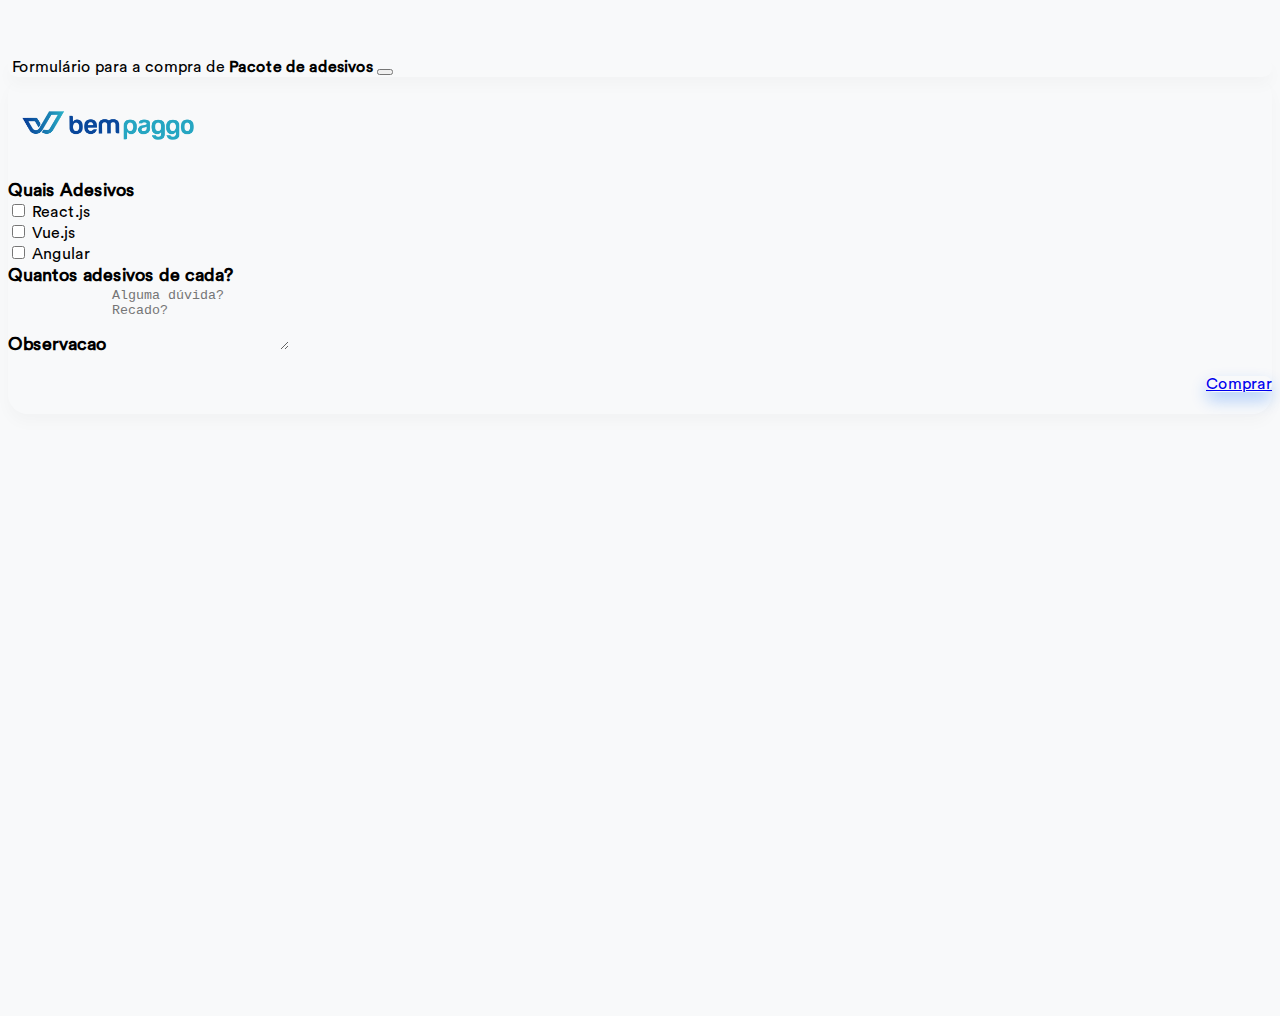
<file: index.html>
<!DOCTYPE html>
<html lang="pt-BR">
<head>
  <meta charset="UTF-8">
  <meta name="viewport" content="width=device-width, initial-scale=1.0">
  <title>bemppago</title>
  <link rel="icon" href="img/logo-icon.png">
  <meta name="description" content="O BemPaggo é um plataforma de pagamentos online focada em cobranças online e recorrentes como cobranças de assinaturas mensalidades, semestrais, anuais e também cobranças onlines avulsas com a ajuda de links de pagamento.">
  <!--css bootstrap-->
  <link href="https://cdn.jsdelivr.net/npm/bootstrap@5.1.3/dist/css/bootstrap.min.css" rel="stylesheet" integrity="sha384-1BmE4kWBq78iYhFldvKuhfTAU6auU8tT94WrHftjDbrCEXSU1oBoqyl2QvZ6jIW3" crossorigin="anonymous">
  <!--css-->
  <link rel="stylesheet" href="css/style.css">
  <!--js bootstrap-->
  <script src="https://cdn.jsdelivr.net/npm/bootstrap@5.1.3/dist/js/bootstrap.bundle.min.js" integrity="sha384-ka7Sk0Gln4gmtz2MlQnikT1wXgYsOg+OMhuP+IlRH9sENBO0LRn5q+8nbTov4+1p" crossorigin="anonymous"></script>
  <!--js-->
  <script src="js/inptuCheck.js"></script>
</head>
<body>
  <section class="section d-flex align-items-center">
    <div class="container">
      <div class="row justify-content-center">
        <div class="col-lg-6 col-md-8">
          <div class="alert alert-light alert-dismissible fade show mb-4" role="alert">
             Formulário para a compra de <strong>Pacote de adesivos</strong>
            <button type="button" class="btn-close" data-bs-dismiss="alert" aria-label="Close"></button>
          </div>
          <div class="card">
            <div class="card-header mb-3">
              <img src="img/logo.png" alt="" width="200" lang="Logo bemppago">
            </div>
            <div class="card-body">
              <form action="#">
                <div class="mb-4">
                  <label for="" class="mb-2 labelTitile"><b>Quais Adesivos</b></label>
                  <div class="form-check">
                    <input class="form-check-input" type="checkbox" value=""  id="check" onclick="checkfunction()">
                    <label class="form-check-label">
                      React.js
                    </label>
                  </div>
                  <div class="form-check">
                    <input class="form-check-input" type="checkbox" value=""  id="check2" onclick="checkfunction2()">
                    <label class="form-check-label">
                      Vue.js
                    </label>
                  </div>
                  <div class="form-check">
                    <input class="form-check-input" type="checkbox" value=""  id="check3" onclick="checkfunction3()">
                    <label class="form-check-label">
                      Angular
                    </label>
                  </div>
                </div>
                <div class="container-fluid p-0">
                  <label for="" class="mb-2 labelTitile"><b>Quantos adesivos de cada?</b></label>
                  <div class="row">
                    <div class="col-lg-4 mb-3" id="divNunber" style="display:none">
                      <label for="">React.js</label>
                      <div class="input-group mt-2">
                        <button type="button" class="btn btn-primary btn-nuberr" onclick="this.parentNode.querySelector('input[type=number]').stepDown()">-</button>
                        <input type="number" class="form-control form-control-number quantity" min="1"  value="1">
                        <button type="button" class="btn btn-primary" onclick="this.parentNode.querySelector('input[type=number]').stepUp()" class="plus">+</button>
                      </div>
                    </div>
                    <div class="col-lg-4 mb-3" id="divNunber2" style="display:none">
                      <label for="">Vue.js</label>
                      <div class="input-group mt-2">
                        <button type="button" class="btn btn-primary btn-nuberr" onclick="this.parentNode.querySelector('input[type=number]').stepDown()">-</button>
                        <input type="number" class="form-control form-control-number quantity" min="1"  value="1">
                        <button type="button" class="btn btn-primary" onclick="this.parentNode.querySelector('input[type=number]').stepUp()" class="plus">+</button>
                      </div>
                    </div>
                    <div class="col-lg-4 mb-3" id="divNunber3" style="display:none">
                      <label for="">Angular</label>
                      <div class="input-group mt-2">
                        <button type="button" class="btn btn-primary btn-nuberr" onclick="this.parentNode.querySelector('input[type=number]').stepDown()">-</button>
                        <input type="number" class="form-control form-control-number quantity" min="1"  value="1">
                        <button type="button" class="btn btn-primary" onclick="this.parentNode.querySelector('input[type=number]').stepUp()" class="plus">+</button>
                      </div>
                    </div>
                  </div>
                </div>
                <label for="" class="mb-2 labelTitile"><b>Observacao</b></label>
                <textarea class="form-control" rows="4" placeholder="Alguma dúvida? Recado?" ></textarea>
              </form>
            </div>
            <div class="card-footer border-top mt-3">
              <a href="chackPagam.html" class="btn btn-primary pt-2">Comprar</a>
            </div>
          </div>
        </div>
      </div>
    </div>
  </section>
</body>
</html>
</file>
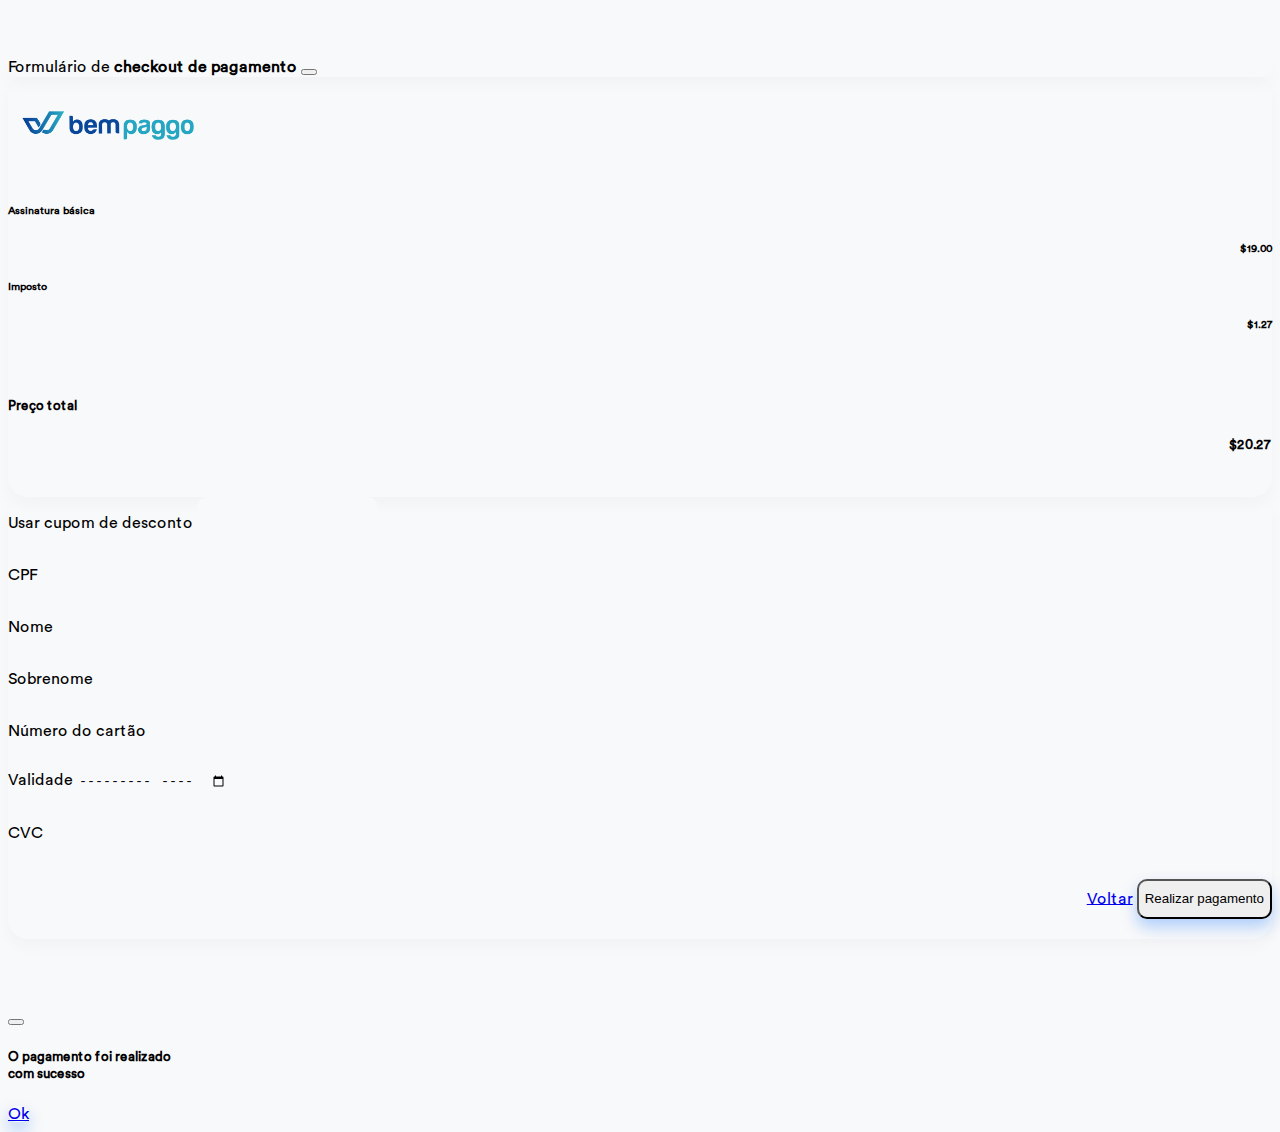
<file: chackPagam.html>
<!DOCTYPE html>
<html lang="pt-BR">
<head>
  <meta charset="UTF-8">
  <meta name="viewport" content="width=device-width, initial-scale=1.0">
  <title>bemppago</title>
  <link rel="icon" href="img/logo-icon.png">
  <meta name="description" content="O BemPaggo é um plataforma de pagamentos online focada em cobranças online e recorrentes como cobranças de assinaturas mensalidades, semestrais, anuais e também cobranças onlines avulsas com a ajuda de links de pagamento.">
  <!--css bootstrap-->
  <link href="https://cdn.jsdelivr.net/npm/bootstrap@5.1.3/dist/css/bootstrap.min.css" rel="stylesheet" integrity="sha384-1BmE4kWBq78iYhFldvKuhfTAU6auU8tT94WrHftjDbrCEXSU1oBoqyl2QvZ6jIW3" crossorigin="anonymous">
  <!--css-->
  <link rel="stylesheet" href="css/style.css">
  <!--js bootstrap-->
  <script src="https://cdn.jsdelivr.net/npm/bootstrap@5.1.3/dist/js/bootstrap.bundle.min.js" integrity="sha384-ka7Sk0Gln4gmtz2MlQnikT1wXgYsOg+OMhuP+IlRH9sENBO0LRn5q+8nbTov4+1p" crossorigin="anonymous"></script>
  <!--js-->
  <script src="js/masc_cpf.js"></script>
  <script src="js/inptuCheck.js"></script>
</head>
<body>
  <section class="section d-flex align-items-center">
    <div class="container">
      <div class="row justify-content-center">
        <div class="col-lg-6">
          <div class="alert alert-light alert-dismissible fade show mb-4" role="alert">
            Formulário  de <strong> checkout de pagamento</strong>
            <button type="button" class="btn-close" data-bs-dismiss="alert" aria-label="Close"></button>
          </div>
          <div class="card mb-4">
            <div class="card-header mb-3">
              <img src="img/logo.png" alt="" width="200" lang="Logo bemppago">
            </div>
            <div class="card-body pb-4">
              <div class="d-flex">
                <div class="width100"><h6>Assinatura básica</h6></div>
                <div class="width100 text-right"><h6>$19.00</h6></div>
              </div>
              <div class="d-flex mt-2">
                <div class="width100"><h6>Imposto</h6></div>
                <div class="width100 text-right"><h6>$1.27</h6></div>
              </div>
            </div>
            <div class="card-footer border-top pb-3 d-flex">
              <div class="width100 text-left"><h5><b>Preço total</b></h5></div>
              <div class="width100 text-right"><h5><b>$20.27</b></h5></div>
            </div>
          </div>
          <div class="card">
            <div class="card-body pt-4">
              <form action="#">
                <div class="mb-3">
                  <label class="form-label">Usar cupom de desconto</label>
                  <input type="text" class="form-control form-control-chackPa">
                </div>
                <div class="mb-3">
                  <label class="form-label">CPF</label>
                  <input type="text" class="form-control form-control-chackPa" oninput="mascara(this)">
                </div>
                <div class="row">
                  <div class="mb-3 col">
                    <label class="form-label">Nome</label>
                    <input type="text" class="form-control form-control-chackPa">
                  </div>
                  <div class="mb-3 col">
                    <label class="form-label">Sobrenome</label>
                    <input type="text" class="form-control form-control-chackPa">
                  </div>
                </div>
                <div class="mb-3">
                  <label class="form-label">Número do cartão</label>
                  <input type="number" class="form-control form-control-chackPa" pattern="/^-?\d+\.?\d*$/" onKeyPress="if(this.value.length==16) return false;">
                </div>
                <div class="row">
                  <div class="mb-3 col">
                    <label class="form-label">Validade</label>
                    <input type="month" class="form-control form-control-chackPa">
                  </div>
                  <div class="mb-3 col">
                    <label class="form-label">CVC</label>
                    <input type="number" class="form-control form-control-chackPa" pattern="/^-?\d+\.?\d*$/" onKeyPress="if(this.value.length==4) return false;">
                  </div>
                </div>
              </form>
            </div>
            <div class="card-footer border-top mt-3">
              <a href="index.html"  class="btn btn-outline-primary boxshadowNone pt-2">Voltar</a>
              <button type="button" class="btn btn-primary" data-bs-toggle="modal" data-bs-target="#pagaMentoFeito">Realizar pagamento</button>
            </div>
          </div>
        </div>
      </div>
    </div>
  </section>
  <!--modal mensagem pagamento feito-->
    <div class="modal fade" id="pagaMentoFeito" tabindex="-1" aria-labelledby="pagaMentoFeitoLabel" aria-hidden="true">
      <div class="modal-dialog modal-sm modal-dialog-centered">
        <div class="modal-content">
          <div class="modal-header border-0 pt-4">
            <button type="button" class="btn-close" data-bs-dismiss="modal" aria-label="Close"></button>
          </div>
          <div class="modal-body text-center">
            <h5><b>O pagamento foi realizado <br> com sucesso</b></h5>
          </div>
          <div class="modal-footer border-0">
            <a href="./index.html" class="btn btn-primary">Ok</a>
          </div>
        </div>
      </div>
    </div>
  <!--modal mensagem pagamento feito-->
</body>
</html>
</file>
<file: css/style.css>
@font-face {
  font-family: CircularStdBook;
  src: url(../font/CircularStdBook.ttf);
}
body{
  font-family: CircularStdBook !important;
  background-color: #f8f9fa !important;
}
::-webkit-scrollbar {
  width: 8px;
}
::-webkit-scrollbar-thumb {
    -webkit-border-radius: 10px;background: #cecece;
}
::-webkit-scrollbar-thumb:hover {
  transition: 0.3s;
  background: #cecece;
  cursor: pointer;
}
.section{
  min-height: 100vh;
  width: 100%;
  padding-top: 50px;
  padding-bottom: 50px;
}
.card{
  border-radius: 20px;
  border: none ;
  box-shadow: 0 0.5rem 1rem rgba(0, 0, 0, 0.027);
}
.card-header{
  border-top-right-radius: 20px;
  border-top-left-radius: 20px;
  background: none;
  padding-top: 20px;
  padding-bottom: 20px;
  text-align: left;
}
.card-footer{
  border-bottom-right-radius: 20px;
  border-bottom-left-radius: 20px;
  background: none;
  padding-top: 20px;
  padding-bottom: 20px;
  text-align: right;
}
.btn{
  height: 40px;
  border-radius: 10px !important;
  box-shadow: 0 0.5rem 1rem #0d6dfd4f;
}
.form-control{
  border: none;
  border-radius: 10px;
  background-color: #f8f9fa;
}
.labelTitile{
  font-size: 18px;
}
.form-control-number{
  box-shadow: none;
  z-index: 0;
}
.btn-close{
  box-shadow: none;
}
.alert{
  border-radius: 15px;
  box-shadow: 0 0.5rem 1rem rgba(0, 0, 0, 0.027);
}
.form-control-chackPa{
  height: 50px;
  box-shadow: none;
}
.width100{
  width: 100%;
}
.text-right{
  text-align: right;
}
.text-left{
  text-align: left;
}
.boxshadowNone{
  box-shadow: none;
}
.modal-content{
  border: none;
  border-radius: 20px;
}
</file>
